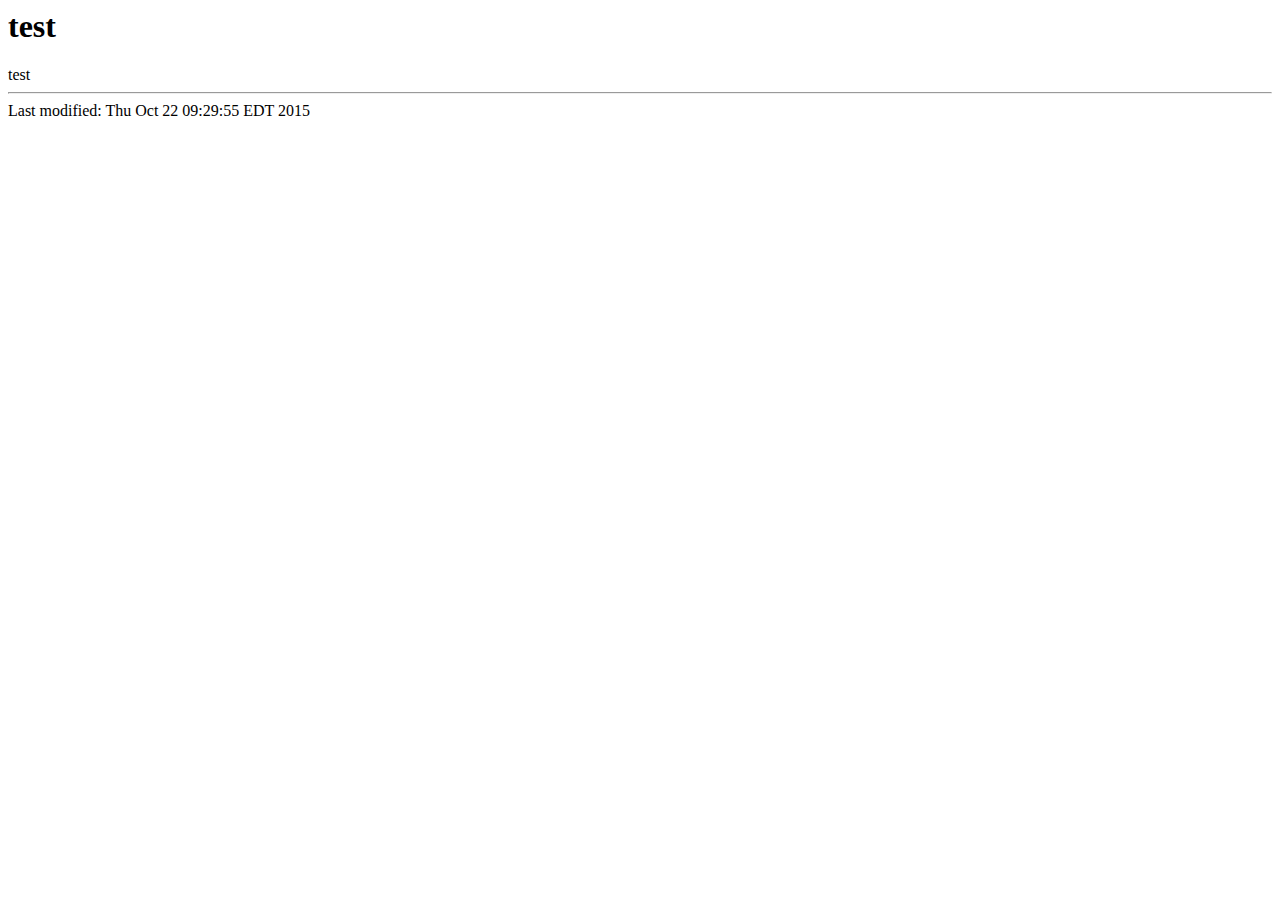
<file: pages/index.html>
<!DOCTYPE HTML PUBLIC "-//IETF//DTD HTML//EN">
<html> <head>
<title></title>
</head>

<body>
<h1>test</h1>

test


<hr>
<address></address>
<!-- hhmts start -->Last modified: Thu Oct 22 09:29:55 EDT 2015 <!-- hhmts end -->
</body> </html>
</file>
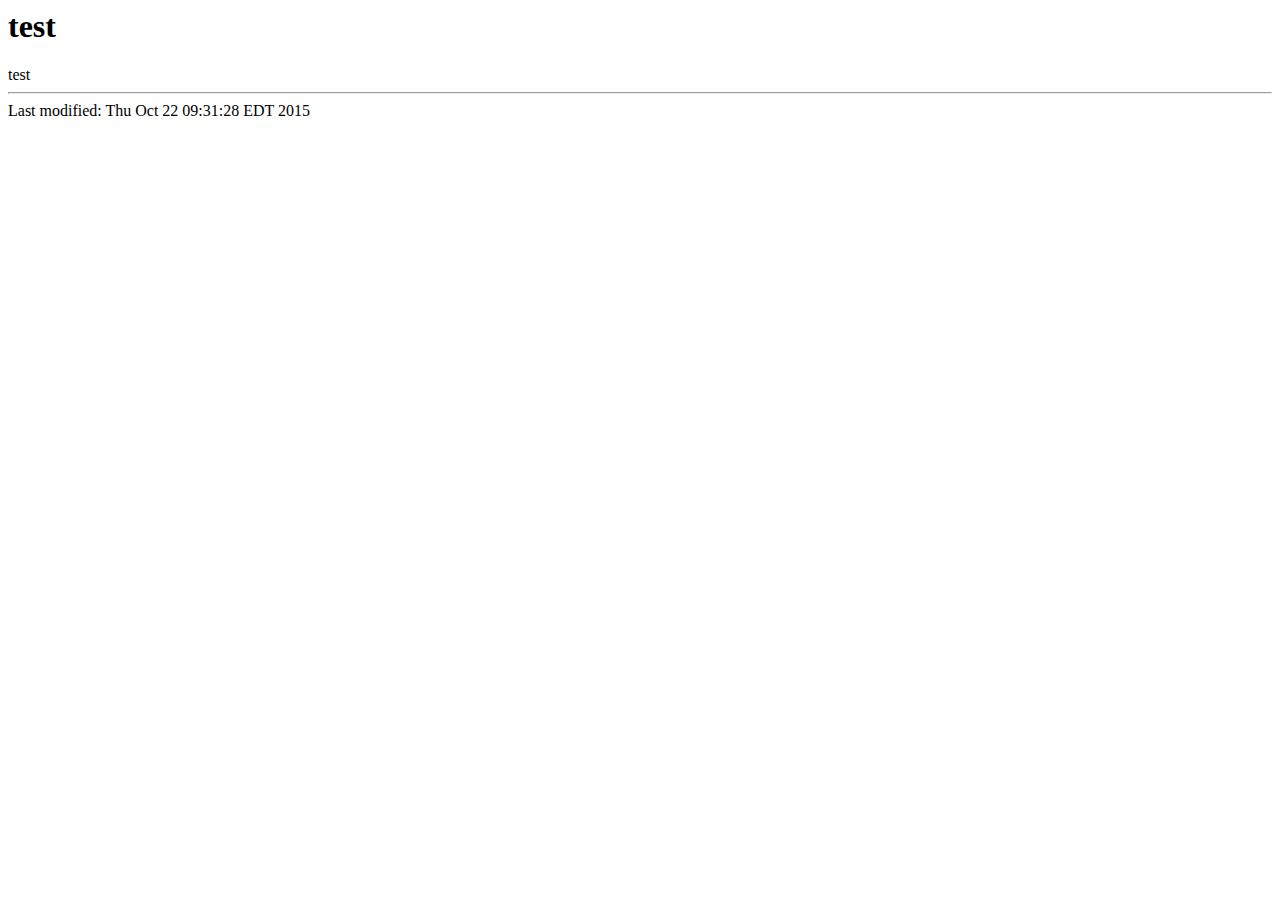
<file: pages/contact.html>
<!DOCTYPE HTML PUBLIC "-//IETF//DTD HTML//EN">
<html> <head>
<title></title>
</head>

<body>
<h1>test</h1>

test

<hr>
<address></address>
<!-- hhmts start -->Last modified: Thu Oct 22 09:31:28 EDT 2015 <!-- hhmts end -->
</body> </html>
</file>
